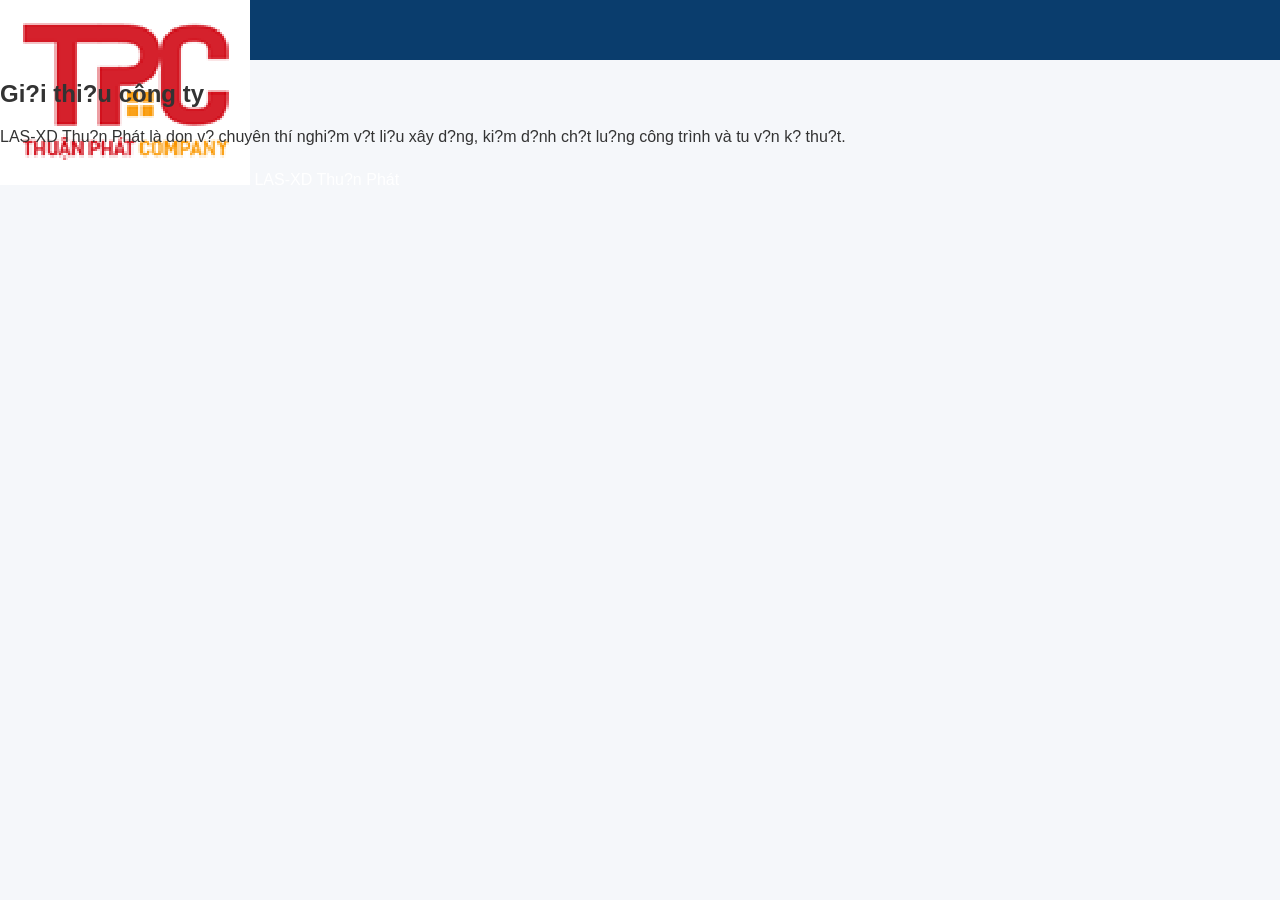
<file: about.html>
<!DOCTYPE html>
<html lang="vi">
<head>

<meta charset="UTF-8">

<link rel="stylesheet" href="style.css">

<title>Gi?i thi?u</title>

</head>

<body>

<header>

<div class="logo">

<img src="logo.png">

LAS-XD Thu?n Phát

</div>

</header>

<section class="services-home">

<h1>Gi?i thi?u công ty</h1>

<p>

LAS-XD Thu?n Phát là don v? chuyên thí nghi?m v?t li?u xây d?ng, ki?m d?nh ch?t lu?ng công trình và tu v?n k? thu?t.

</p>

</section>

</body>
</html>
</file>
<file: style.css>
body{
margin:0;
font-family:Arial, Helvetica, sans-serif;
color:#333;
background:#f5f7fa;
}

.container{
width:1200px;
max-width:95%;
margin:auto;
}

header{
background:#0a3d6d;
color:white;
}

.header-flex{
display:flex;
align-items:center;
justify-content:space-between;
padding:15px 0;
}

.logo{
height:60px;
}

nav a{
color:white;
margin-left:20px;
text-decoration:none;
font-weight:500;
}

nav a:hover{
color:#ffd200;
}

.hero{
background:linear-gradient(rgba(0,0,0,0.5),rgba(0,0,0,0.5)),
url("https://images.unsplash.com/photo-1503387762-592deb58ef4e");
background-size:cover;
background-position:center;
height:500px;
display:flex;
align-items:center;
justify-content:center;
text-align:center;
color:white;
}

.hero h1{
font-size:42px;
margin-bottom:15px;
}

.hero p{
font-size:20px;
margin-bottom:25px;
}

.btn{
background:#ffd200;
color:#000;
padding:12px 25px;
text-decoration:none;
font-weight:bold;
border-radius:4px;
}

.about{
padding:70px 0;
background:white;
text-align:center;
}

.about h2{
margin-bottom:25px;
}

.services{
padding:70px 0;
background:#f5f7fa;
}

.services h2{
text-align:center;
margin-bottom:40px;
}

.service-grid{
display:grid;
grid-template-columns:repeat(3,1fr);
gap:30px;
}

.service-box{
background:white;
padding:30px;
border-radius:8px;
box-shadow:0 4px 10px rgba(0,0,0,0.1);
text-align:center;
}

.stats{
background:#0a3d6d;
color:white;
padding:60px 0;
}

.stats-grid{
display:grid;
grid-template-columns:repeat(3,1fr);
text-align:center;
}

.stats h3{
font-size:36px;
margin:0;
}

footer{
background:#111;
color:white;
text-align:center;
padding:30px;
}

@media(max-width:768px){

.service-grid{
grid-template-columns:1fr;
}

.stats-grid{
grid-template-columns:1fr;
}

.hero h1{
font-size:28px;
}

}
</file>
